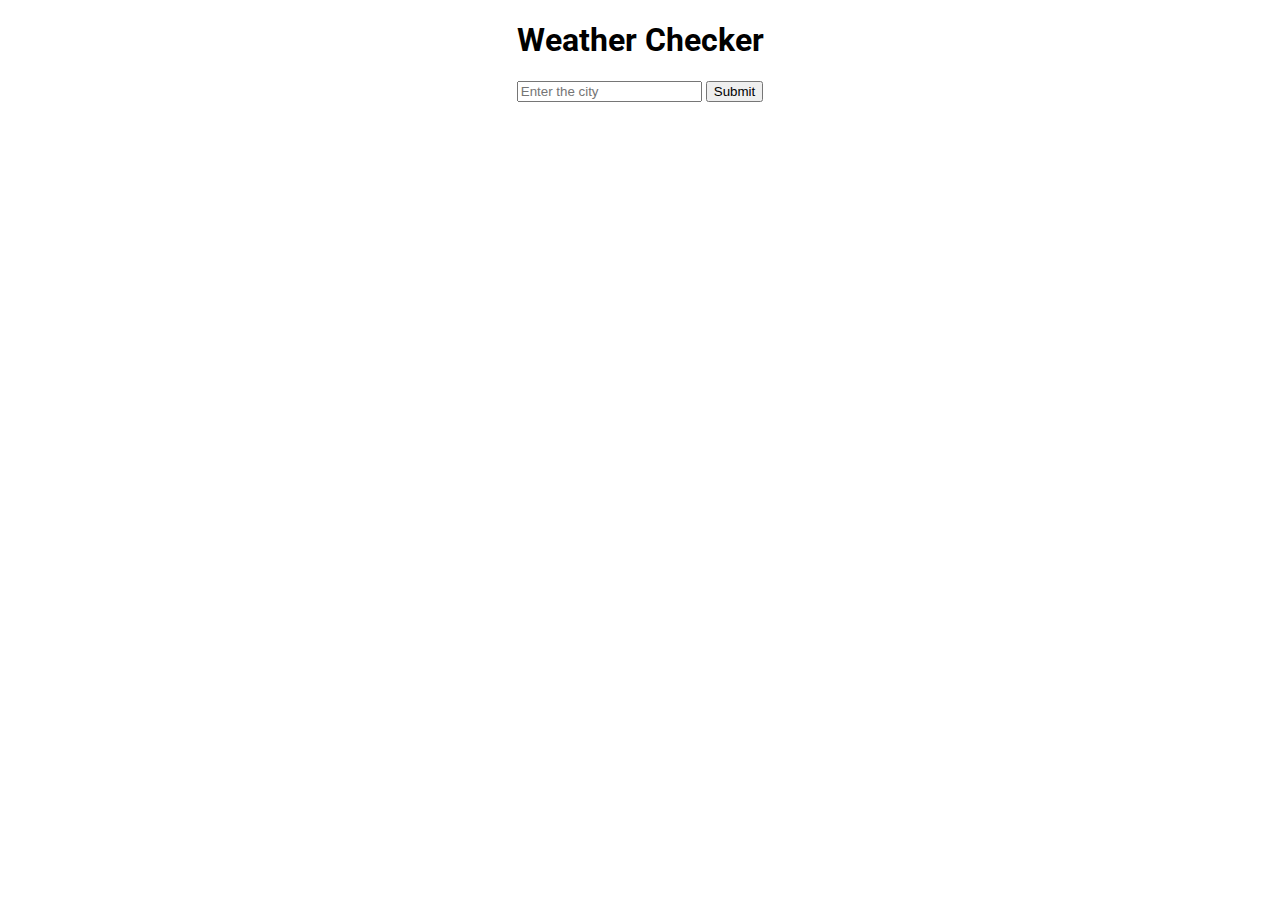
<file: Consuming an existing API with AJAX Effect A2/html/index.html>
<!DOCTYPE html>
<html lang="en">
<head>
  <meta charset="UTF-8">
  <meta name="viewport" content="width=device-width, initial-scale=1.0">
  <link href="https://fonts.googleapis.com/css2?family=Roboto&display=swap" rel="stylesheet">
  <meta http-equiv="X-UA-Compatible" content="ie=edge">
  <script src="https://ajax.googleapis.com/ajax/libs/jquery/3.5.1/jquery.min.js"></script>
  <title>OpenWeatherMap Api</title>
  
</head>
<body>
<h1 style="text-align: center;font-family: Roboto, Helvetica Neue, Helvetica, sans-serif;">Weather Checker</h1>
  
  <div class="input"style="text-align: center;font-family: Roboto, Helvetica Neue, Helvetica, sans-serif;">
      <input type="text" placeholder="Enter the city" class="input_text">
      <input type="submit" value="Submit" class="submit">
  </div>

  <div class="container" style="text-align: center;font-family: Roboto;">
    <div class="card">
      <h1 class="name" id="name"></h1>
      <p class="temp"></p>
      <p class="clouds"></p>
      <p class="desc"></p>
    </div>
  </div>
  <script>
$(document).ready(function(){
  $("button").click(function(){
    $("#div1").load("demo_test.txt");
  });
});
</script>
<script src="../javascript/app.js"></script>
</body>
</html>
</file>
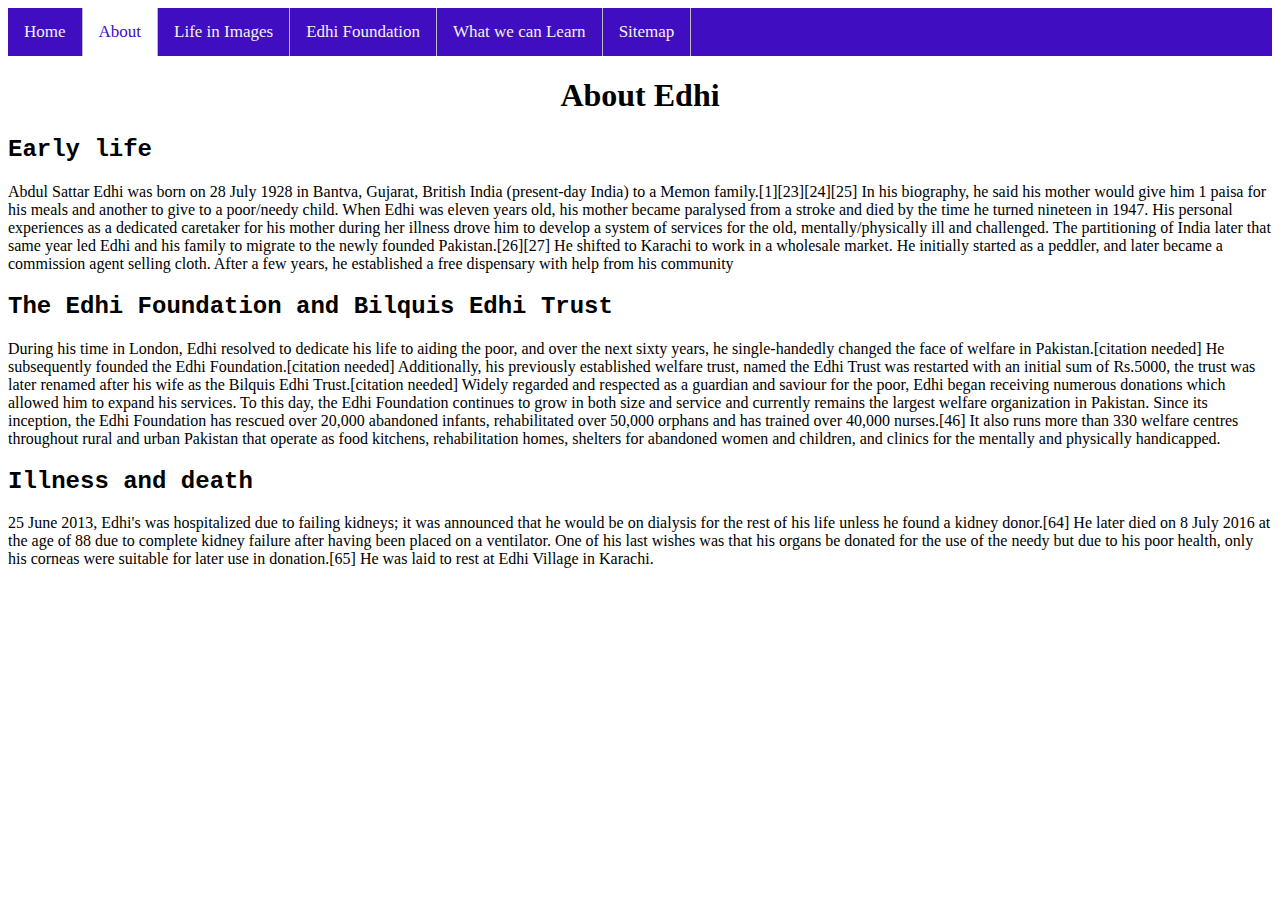
<file: Designing a Static Website/html/About.html>
<!DOCTYPE html>
<html lang="en">
    <head>
        <link rel="stylesheet" href="../css/style.css">
        <meta charset="UTF-8">
        <title>About Edhi</title>
    </head>
  <body>
    <div class="topnav">
      <a href="home.html">Home</a>
      <a class="active" href="About.html">About</a>
      <a href="Gallery.html">Life in Images</a>
      <a href="Foundation.html">Edhi Foundation</a>
      <a href="Learn.html">What we can Learn</a>
      <a href="Sitemap.html">Sitemap</a>
    </div>
    <h1 style="text-align: center;">About Edhi</h1>
    <div>
      <h2>Early life</h2>
      <p>Abdul Sattar Edhi was born on 28 July 1928 in Bantva, Gujarat, British India (present-day India) to a Memon family.[1][23][24][25] In his biography, he said his mother would give him 1 paisa for his meals and another to give to a poor/needy child. When Edhi was eleven years old, his mother became paralysed from a stroke and died by the time he turned nineteen in 1947. His personal experiences as a dedicated caretaker for his mother during her illness drove him to develop a system of services for the old, mentally/physically ill and challenged. The partitioning of India later that same year led Edhi and his family to migrate to the newly founded Pakistan.[26][27] He shifted to Karachi to work in a wholesale market. He initially started as a peddler, and later became a commission agent selling cloth. After a few years, he established a free dispensary with help from his community</p>
      <h2>The Edhi Foundation and Bilquis Edhi Trust</h2>
      <p>During his time in London, Edhi resolved to dedicate his life to aiding the poor, and over the next sixty years, he single-handedly changed the face of welfare in Pakistan.[citation needed] He subsequently founded the Edhi Foundation.[citation needed] Additionally, his previously established welfare trust, named the Edhi Trust was restarted with an initial sum of Rs.5000, the trust was later renamed after his wife as the Bilquis Edhi Trust.[citation needed] Widely regarded and respected as a guardian and saviour for the poor, Edhi began receiving numerous donations which allowed him to expand his services. To this day, the Edhi Foundation continues to grow in both size and service and currently remains the largest welfare organization in Pakistan. Since its inception, the Edhi Foundation has rescued over 20,000 abandoned infants, rehabilitated over 50,000 orphans and has trained over 40,000 nurses.[46] It also runs more than 330 welfare centres throughout rural and urban Pakistan that operate as food kitchens, rehabilitation homes, shelters for abandoned women and children, and clinics for the mentally and physically handicapped.</p>
      <h2>Illness and death</h2>
      <p>25 June 2013, Edhi's was hospitalized due to failing kidneys; it was announced that he would be on dialysis for the rest of his life unless he found a kidney donor.[64] He later died on 8 July 2016 at the age of 88 due to complete kidney failure after having been placed on a ventilator. One of his last wishes was that his organs be donated for the use of the needy but due to his poor health, only his corneas were suitable for later use in donation.[65] He was laid to rest at Edhi Village in Karachi.</p>
    </div>
  </body>
</html>
</file>
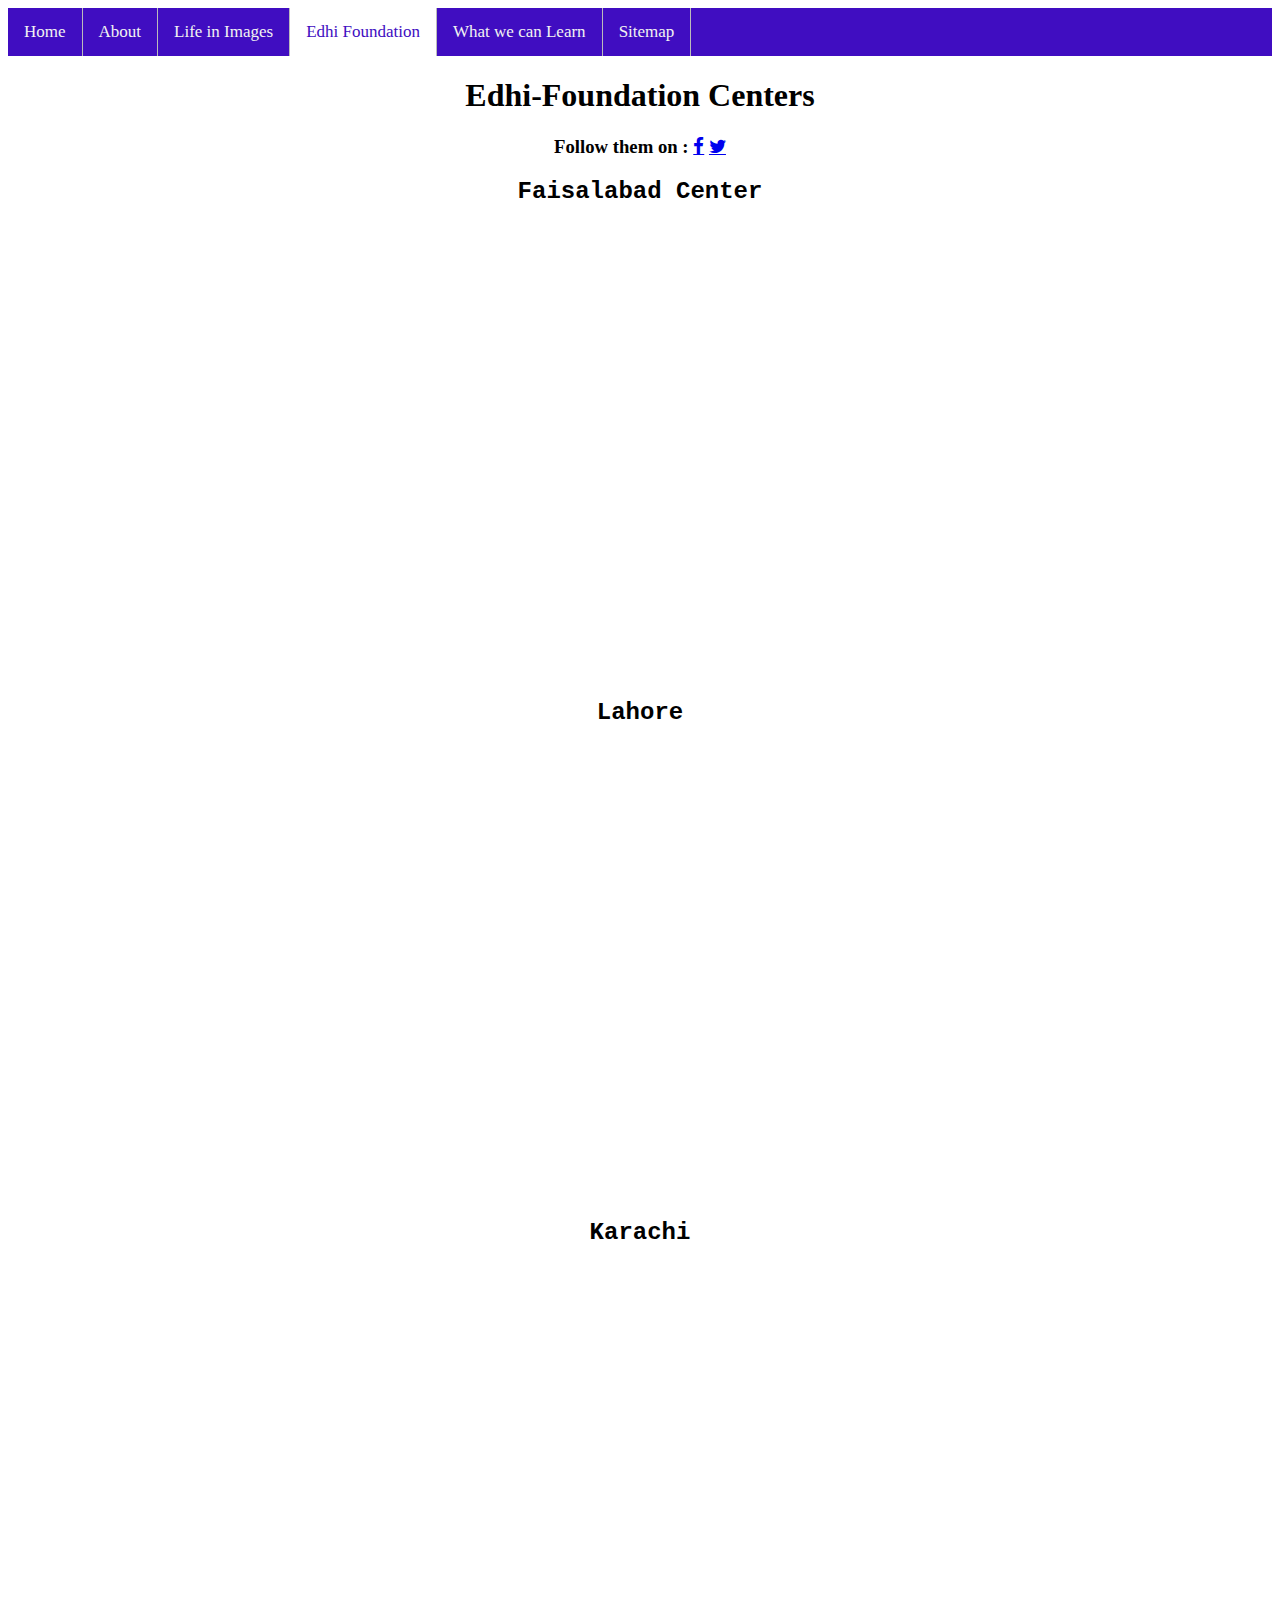
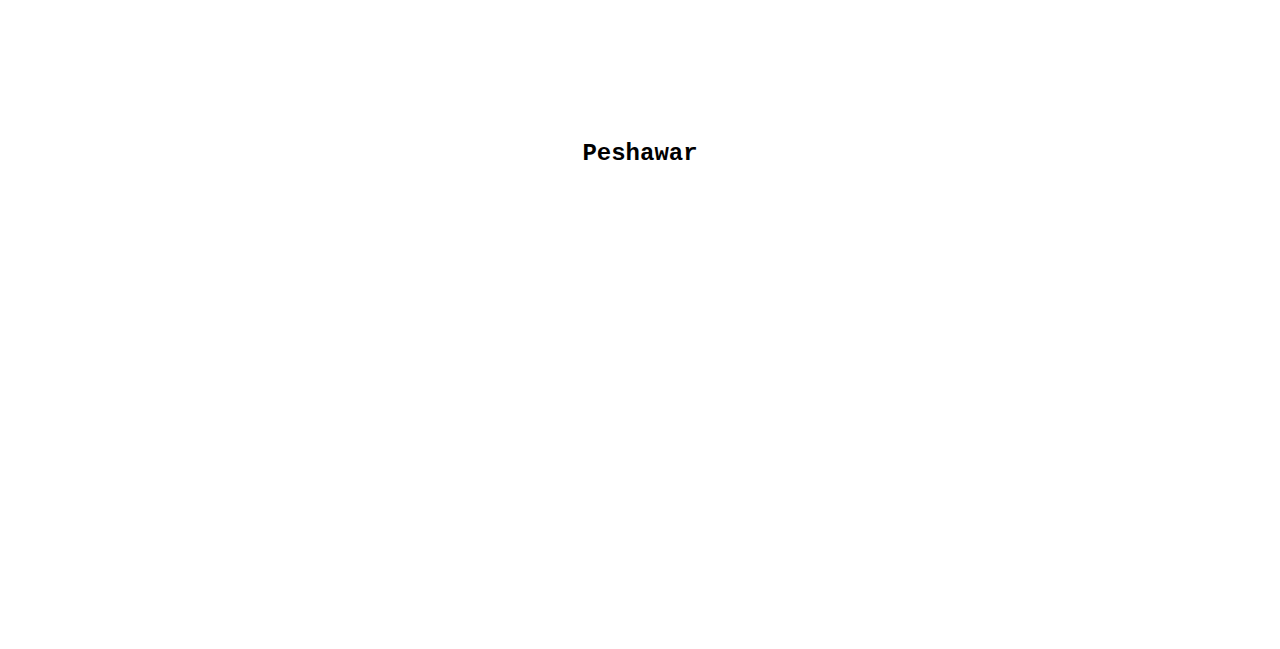
<file: Designing a Static Website/html/Foundation.html>
<!DOCTYPE html>
<html lang="en">
    <head>
      <link rel="stylesheet" href="../css/style.css">
        <meta charset="UTF-8">
        <title>Edhi Foundation Map</title>
        <link rel="stylesheet" href="https://cdnjs.cloudflare.com/ajax/libs/font-awesome/4.7.0/css/font-awesome.min.css">
    </head>

  <body>
    <div class="topnav">
      <a href="home.html">Home</a>
      <a href="About.html">About</a>
      <a href="Gallery.html">Life in Images</a>
      <a class="active" href="Foundation.html">Edhi Foundation</a>
      <a href="Learn.html">What we can Learn</a>
      <a href="Sitemap.html">Sitemap</a>
    </div>
    <h1 style="text-align: center;">Edhi-Foundation Centers</h1>
    <h3 style="text-align: center;">Follow them on : <a href="https://www.facebook.com/edhi.org/" class="fa fa-facebook"></a>   <a href="https://twitter.com/Edhiorg" class="fa fa-twitter"></a></h3>
    <div align="center" class="maps" >
    <h2>Faisalabad Center</h1>
      <iframe src="https://www.google.com/maps/embed?pb=!1m18!1m12!1m3!1d3404.5629399039885!2d73.07253491462848!3d31.426165758933173!2m3!1f0!2f0!3f0!3m2!1i1024!2i768!4f13.1!3m3!1m2!1s0x39224290b716d273%3A0xb56be1905fddce0d!2sEdhi%20Center!5e0!3m2!1sen!2s!4v1601971947284!5m2!1sen!2s"  width="600" height="450" frameborder="0" style="border:0;" allowfullscreen="" aria-hidden="false" tabindex="0"></iframe>
    <h2>Lahore </h2>
    <iframe src="https://www.google.com/maps/embed?pb=!1m18!1m12!1m3!1d3401.9241457506855!2d74.36503901463031!3d31.49876875536111!2m3!1f0!2f0!3f0!3m2!1i1024!2i768!4f13.1!3m3!1m2!1s0x391905c9d40af587%3A0x4f7640da1d40f43a!2sEDHI%20Center!5e0!3m2!1sen!2s!4v1601972089656!5m2!1sen!2s" width="600" height="450" frameborder="0" style="border:0;" allowfullscreen="" aria-hidden="false" tabindex="0"></iframe>
    <h2>Karachi</h2>
    <iframe src="https://www.google.com/maps/embed?pb=!1m18!1m12!1m3!1d3621.0450411651072!2d67.03480971447696!3d24.82813325266819!2m3!1f0!2f0!3f0!3m2!1i1024!2i768!4f13.1!3m3!1m2!1s0x3eb33db7d6dbdef1%3A0xc90a608b432fcca1!2sEdhi%20Centre!5e0!3m2!1sen!2s!4v1601972128555!5m2!1sen!2s" width="600" height="450" frameborder="0" style="border:0;" allowfullscreen="" aria-hidden="false" tabindex="0"></iframe>
    <h2>Peshawar</h2>
    <iframe src="https://www.google.com/maps/embed?pb=!1m18!1m12!1m3!1d3307.106882277072!2d71.59230091469826!3d34.015467327115736!2m3!1f0!2f0!3f0!3m2!1i1024!2i768!4f13.1!3m3!1m2!1s0x38d93d729f2c99eb%3A0x523c1d3c9c5e7171!2sEdhi%20Center%20Gulbahar!5e0!3m2!1sen!2s!4v1601972175906!5m2!1sen!2s" width="600" height="450" frameborder="0" style="border:0;" allowfullscreen="" aria-hidden="false" tabindex="0"></iframe>
  </div>
  </body>
</html>
</file>
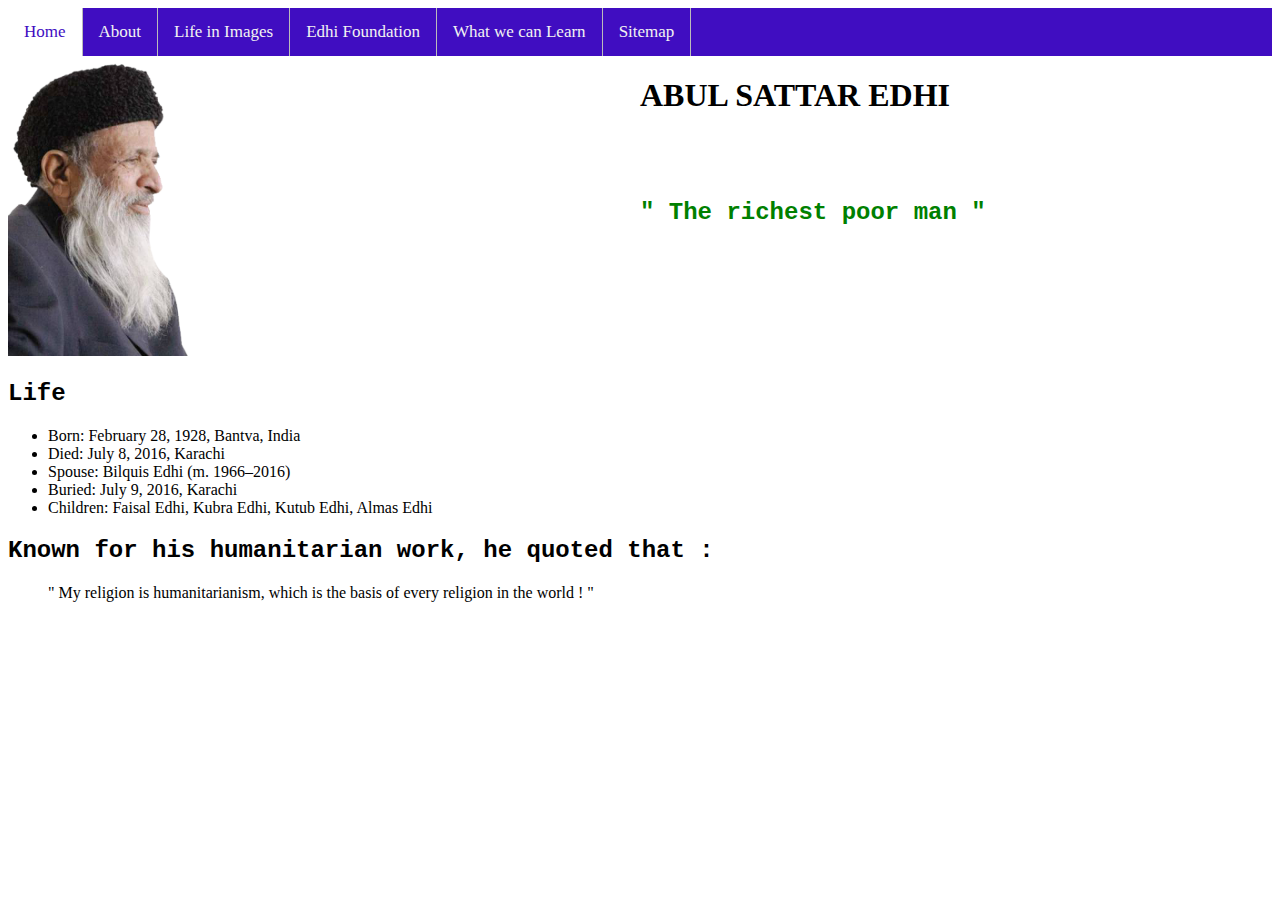
<file: Designing a Static Website/html/home.html>
<!DOCTYPE html>
<html lang="en">
  <head>
    <link rel="stylesheet" href="../css/style.css"/>
    <meta charset="UTF-8">
    <title>Edhi-Homepage</title>
  </head>
  <body>
    <div class="topnav">
      <a class="active" href="home.html">Home</a>
      <a href="About.html">About</a>
      <a href="Gallery.html">Life in Images</a>
      <a href="Foundation.html">Edhi Foundation</a>
      <a href="Learn.html">What we can Learn</a>
      <a href="Sitemap.html">Sitemap</a>
    </div> 
    <div class="row">
      <div class="column">
        <img src="../images/abdul-sattar-edhi-PNG-Images.png" height="300px">
      </div>
      <div class="column">
        <h1>ABUL SATTAR EDHI</h1>
        <h2 style="padding-top: 10%;color:green;">" The richest poor man "</h2>
      </div>
    </div>
    <h2>Life</h2>
    <ul>
      <li>Born: February 28, 1928, Bantva, India</li>
      <li>Died: July 8, 2016, Karachi</li>
      <li>Spouse: Bilquis Edhi (m. 1966–2016)</li>
      <li>Buried: July 9, 2016, Karachi</li>
      <li>Children: Faisal Edhi, Kubra Edhi, Kutub Edhi, Almas Edhi</li>
    </ul>
    <h2>Known for his humanitarian work, he quoted that : </h2>
      <blockquote>
        " My religion is humanitarianism, which is the basis of every religion in the world ! "
      </blockquote>

  </body>
</html>
</file>
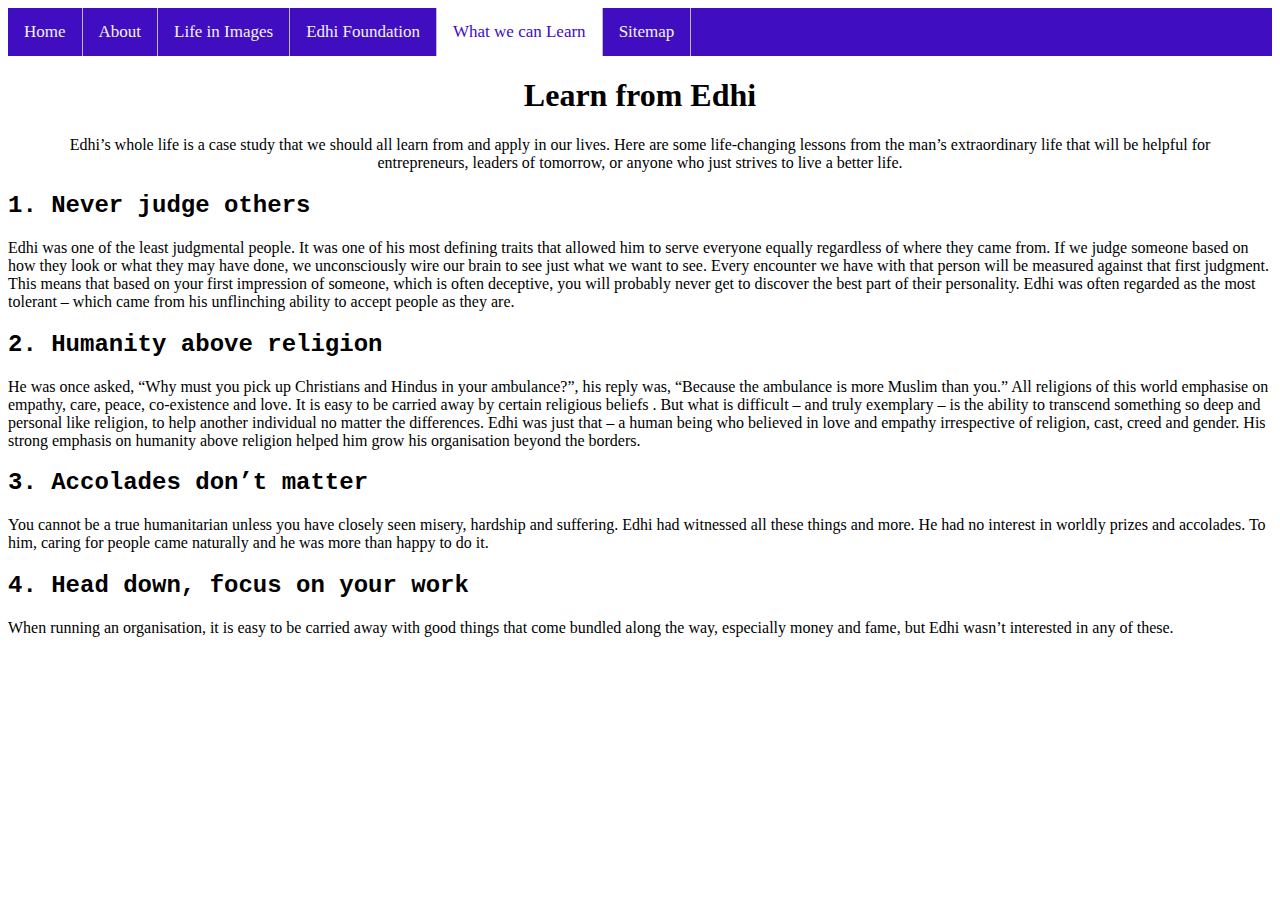
<file: Designing a Static Website/html/Learn.html>
<!DOCTYPE html>
<html lang="en">
    <head>
      <link rel="stylesheet" href="../css/style.css">
        <meta charset="UTF-8">
        <title>Learn from Edhi</title>
    </head>
  <body>
    <div class="topnav">
      <a href="home.html">Home</a>
      <a href="About.html">About</a>
      <a href="Gallery.html">Life in Images</a>
      <a href="Foundation.html">Edhi Foundation</a>
      <a class="active" href="Learn.html">What we can Learn</a>
      <a href="Sitemap.html">Sitemap</a>
    </div>
    <div class="learning">
    <h1 style="text-align: center;">Learn from Edhi</h1>
    <blockquote style="text-align: center;">Edhi’s whole life is a case study that we should all learn from and apply in our lives. Here are some life-changing lessons from the man’s extraordinary life that will be helpful for entrepreneurs, leaders of tomorrow, or anyone who just strives to live a better life.</blockquote>
    <h2>1. Never judge others</h2>
    <p>Edhi was one of the least judgmental people. It was one of his most defining traits that allowed him to serve everyone equally regardless of where they came from. If we judge someone based on how they look or what they may have done, we unconsciously wire our brain to see just what we want to see.

      Every encounter we have with that person will be measured against that first judgment. This means that based on your first impression of someone, which is often deceptive, you will probably never get to discover the best part of their personality.
      
      Edhi was often regarded as the most tolerant – which came from his unflinching ability to accept people as they are.</p>
    <h2>2. Humanity above religion</h2>
    <p>He was once asked, “Why must you pick up Christians and Hindus in your ambulance?”, his reply was, “Because the ambulance is more Muslim than you.”

      All religions of this world emphasise on empathy, care, peace, co-existence and love. It is easy to be carried away by certain religious beliefs . But what is difficult – and truly exemplary – is the ability to transcend something so deep and personal like religion, to help another individual no matter the differences.
      
      Edhi was just that – a human being who believed in love and empathy irrespective of religion, cast, creed and gender.
      
      His strong emphasis on humanity above religion helped him grow his organisation beyond the borders.</p>
 
    <H2>3. Accolades don’t matter</H2>
    <p>You cannot be a true humanitarian unless you have closely seen misery, hardship and suffering. Edhi had witnessed all these things and more. He had no interest in worldly prizes and accolades. To him, caring for people came naturally and he was more than happy to do it.</p>
    <h2>4. Head down, focus on your work</h2>
    <p>When running an organisation, it is easy to be carried away with good things that come bundled along the way, especially money and fame, but Edhi wasn’t interested in any of these.</p>
    </div>
  </body>
</html>
</file>
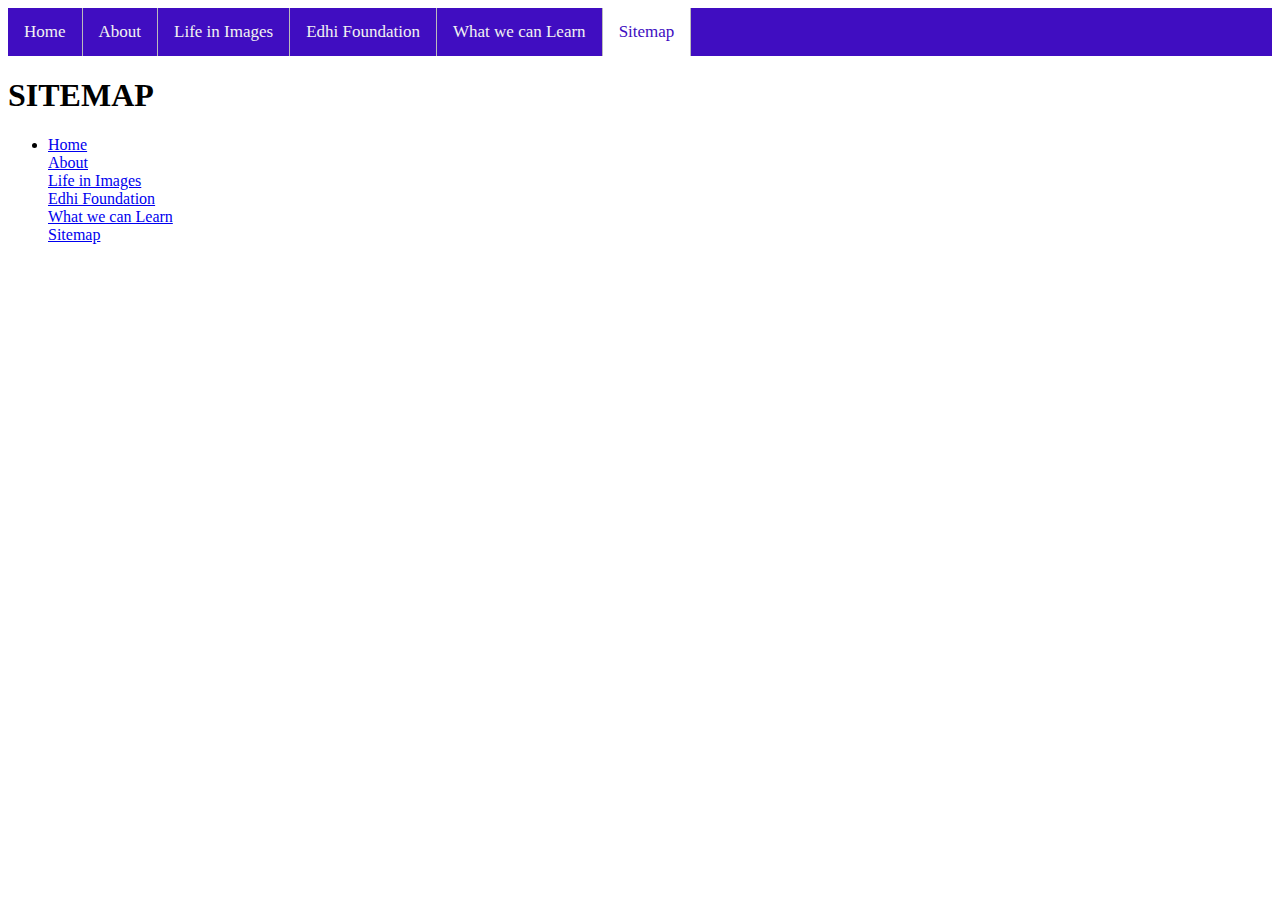
<file: Designing a Static Website/html/Sitemap.html>
<!DOCTYPE html>
<html lang="en">
    <head>
      <link rel="stylesheet" href="../css/style.css">
        <meta charset="UTF-8">
        <title>Edhi Foundation Map</title>
      
    </head>

  <body>
    <div class="topnav">
      <a href="home.html">Home</a>
      <a href="About.html">About</a>
      <a href="Gallery.html">Life in Images</a>
      <a href="Foundation.html">Edhi Foundation</a>
      <a href="Learn.html">What we can Learn</a>
      <a class="active" href="Sitemap.html">Sitemap</a>
    </div>
    <div class="Sitemaps">
      <h1>SITEMAP</h1>
      <ul>
        <li><a href="home.html">Home</a><br></li>
        <a href="About.html">About</a><br>
        <a href="Gallery.html">Life in Images</a><br>
        <a href="Foundation.html">Edhi Foundation</a><br>
        <a href="Learn.html">What we can Learn</a><br>
        <a class="active" href="Sitemap.html">Sitemap</a><br>
      
      </ul>

    </div>
  </body>
</html>
</file>
<file: Designing a Static Website/css/style.css>
.topnav {
    overflow: hidden;
    background-color: #400DC1;
  }
  
  .topnav a {
    float: left;
    color: #f2f2f2;
    text-align: center;
    padding: 14px 16px;
    text-decoration: none;
    font-size: 17px;
      border-right: 1px solid #bbb;
      }
  
  .topnav a:hover {
    background-color: #ddd;
    color: black;
  }
  
  .topnav a.active {
    background-color: white;
    color: #400DC1;
  }
  .column {
    float: left;
    width: 50%;
  }
  
  /* Clear floats after the columns */
  .row:after {
    content: "";
    display: table;
    clear: both;
  }
  h1,li,a{
    font-family:verdana;
  }
  h2{
    font-family:courier;
  }
  div.gallery img {
    width: 600px;
    height:500px;
    }
  @media print {
    div.gallery img {
      width: 200px;
      height:150px;
      }
      table, img, svg {
        break-inside: avoid;
      }
    }
</file>
